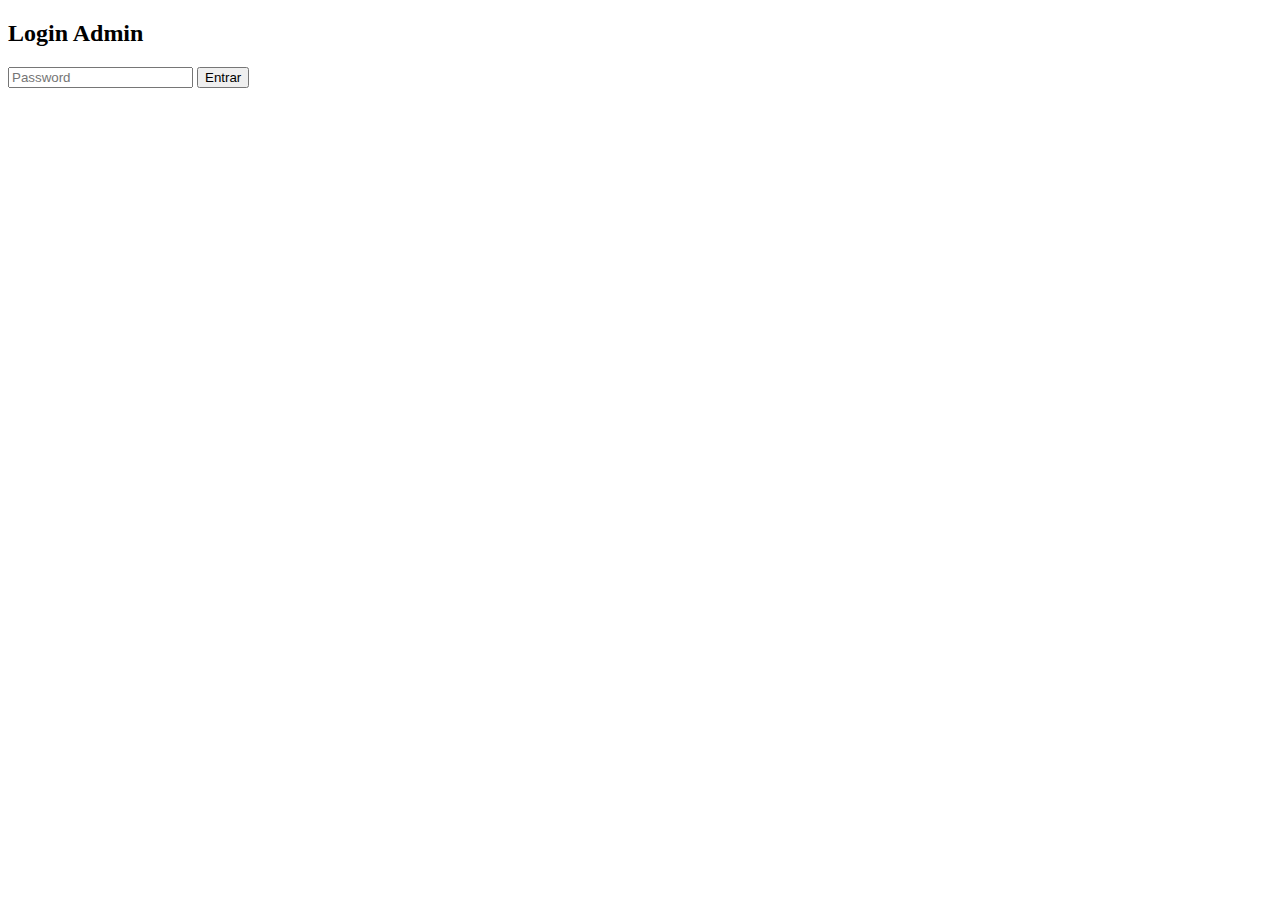
<file: login.html>
<!DOCTYPE html>
<html lang="pt-PT">
<head>
  <meta charset="UTF-8">
  <title>Login Admin</title>
</head>
<body>
  <h2>Login Admin</h2>

  <input type="password" id="password" placeholder="Password">
  <button onclick="login()">Entrar</button>

  <script>
    function login() {
      const password = document.getElementById('password').value;

      if (password === "908400") {
        localStorage.setItem("adminAuth", "true");
        window.location.href = "admin.html";
      } else {
        alert("Password incorreta");
      }
    }
  </script>
</body>
</html>
</file>
